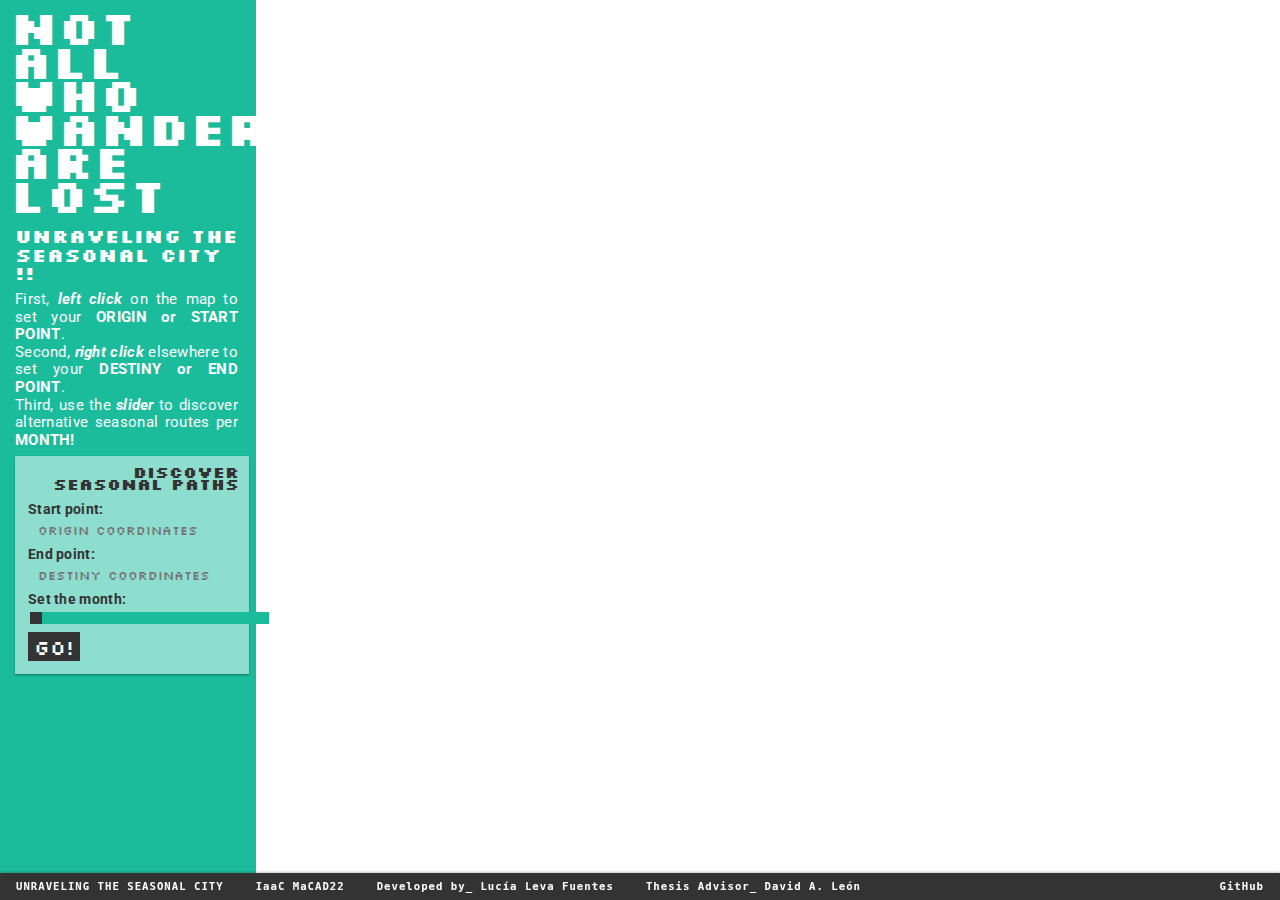
<file: templates/index.html>
<!DOCTYPE html>
<html>

<head>

<title>MACAD_THESIS</title>

<meta charset="utf-8">
<meta name="viewport" content="initial-scale=1,maximum-scale=1,user-scalable=no">

<script src="https://api.mapbox.com/mapbox-gl-js/v2.10.0/mapbox-gl.js"></script>

<link rel="stylesheet" href="https://fonts.googleapis.com/css?family=Silkscreen">
<link rel="stylesheet" href="https://fonts.googleapis.com/css2?family=Roboto">
<link rel="stylesheet" href="https://cdnjs.cloudflare.com/ajax/libs/font-awesome/4.7.0/css/font-awesome.min.css">

<link href="https://api.mapbox.com/mapbox-gl-js/v2.10.0/mapbox-gl.css" rel="stylesheet">


<style>
    body,h3,h4,h5,h6 {font-family: "Roboto", sans-serif}
    h1,h2,button,input {font-family: "Silkscreen", sans-serif}
    
    body {
        margin: 0;
        padding: 0;
        color: black;
        }

    h1{
        text-align: center;
        }

    .data {
        position: absolute;
        top: 0;
        bottom: 0;
        left: 0;
        width: 20%;
        height: 97%;
        background-color: rgb(26, 188, 156);
        }

    #map {
        position: absolute;
        top: 0;
        bottom: 0;
        right: 0;
        width: 80%;
        height: 97%;
        }

    #title1 {
        margin-top: 10px;
        margin-left: 10px;
        margin-bottom: 12px;
        max-width: 100%;
        text-align: left;
        font-size: 36pt;
        line-height: 0.7;
        color: white;
        }

    #title1:hover{
        color: crimson;
        }

    #title2 {
        margin-left: 15px;
        margin-right: 18px;
        margin-bottom: 8px;
        max-width: 100%;
        text-align: left;
        color: white;
        font-weight: bold;
        font-size: 14pt;
        letter-spacing: .3px;
        line-height: 1;
        }

    #title2:hover{
        color: crimson;
        }

    #text {
        margin-left: 15px;
        margin-right: 18px;
        max-width: 100%;
        text-align: justify;
        color: white;
        font-weight: normal;
        font-size: 11pt;
        letter-spacing: .3px;
        line-height: 1.2;
        }

    .coord {
        position: absolute;
        width: 100%;
        margin-bottom: 10px;
        margin-right: 20px;
        bottom: 10px;
        left: 0;
        }

    .footer {
        position: fixed;
        bottom: 0px;
        width: 100%;
        height: 3%;
        z-index: 1;
        color: rgb(255, 255, 255);
        font-family: monospace;
        font-weight: bold;
        font-size: 8pt;
        letter-spacing: 1px;
        line-height: 0;
        }

    #footer {
        list-style-type: none;
        margin: 0;
        padding: 0;
        overflow: hidden;
        background-color: #333;
        box-shadow: 0px 0px 3px 0px rgba(51, 51, 51, 0.5);
        }
      
    li {
        float: left;
        }
  
    li a {
        display: block;
        color: white;
        text-align: center;
        padding: 14px 16px;
        text-decoration: none;
        }

    .data-overlay {
        position: relative;
        width: 91.5%;
        margin-top: 7px;
        margin-left: 15px;
        margin-right: 100px;
        top: 20;
        left: 50;
        }

    .data-overlay-inner {
        max-width: 100%;
        background-color: rgba(255, 255, 255, 0.5);
        box-shadow: 0 1px 2px rgba(0, 0, 0, 0.4);
        padding: 10px;
        }

    .data-overlay h2 {
        color: #333;
        margin: 0px 0 10px 0;
        font-size: 16px;
        font-weight: bold;
        text-align: right;
        line-height: 12px;
        display: block;
        }
    
    .data-overlay h3 {
        color: #333;
        font-size: 14px;
        font-weight: bold;
        text-align: left;
        line-height: 12px;
        display: block;
        margin: 0 0 0px;
        }

    #month {
        margin-top: 0px;
        font-weight: bold;
        font-size: 8pt;
        color: #333;
        }

    #slider {
        width: 115%;
        appearance: none;
        height: 12px; 
        background: rgb(26, 188, 156) ; 
        outline: none; 
        opacity: 1;
        transition: opacity .2s;
        }

    #slider::-webkit-slider-thumb {
        appearance: none;
        width: 12px; 
        height: 12px; 
        background: #333; 
        cursor: pointer; 
        }

    #slider:hover{
        background: crimson;
        }

    input[type=text] {
        width: 118%;
        padding: 1.5px 10px;
        margin: 0px 0 5px 0;
        display: inline-block;
        background-color: transparent;
        border: none;
        border-radius: 2px;
        box-sizing: border-box;
        color: rgb(22, 145, 120) ;
        }

    button{
        position: left;
        background: #333;
        border: none;
        outline: none;
        font-size: 16pt;
        color: white;
        text-transform: lowercase;
        cursor: pointer;
        }

    button:hover{
        background: crimson;
        }

</style>

</head>
<body>
    <style></style>

    <div class="data">
    <h1 id="title1">Not </br>
        all </br>
        who </br>
        wander </br>
        are </br>
        lost</h1>
    <h2 id="title2">Unraveling the </br> seasonal city !!</h2>
    <div id="text">
        First, <em><b>left click</b></em> on the map to set your <b>ORIGIN or START POINT</b>.</br>
        Second, <em><b>right click</b></em> elsewhere to set your <b>DESTINY or END POINT</b>.</br>
        Third, use the <em><b>slider</b></em> to discover alternative seasonal routes per <b>MONTH!</b></div>

    <div class="data-overlay top">
        <div class="data-overlay-inner">
            <h2>Discover
                Seasonal paths</h2>
            <form action = "/info" method="POST">
                <table>
                    <tr>
                        <td id="text"><h3>Start point:</h3></td>
                    </tr>
                    <tr>
                        <td id="start">
                        <input type="text" id="start_pt" name="start_pt" placeholder="ORIGIN COORDINATES"></td>
                    </tr>
                    <tr>
                        <td id="text"><h3>End point:</h3></td>
                    </tr>
                    <tr>
                        <td id="end">
                        <input type="text" id="end_pt" name="end_pt" placeholder="DESTINY COORDINATES"></td>
                    </tr>
                    <tr>
                        <td id="text"><h3>Set the month:</h3></td>
                    </tr>
                    <tr>
                        <td>
                            <label id="month"></label>
                                <input id="slider" type="range" min="0" max="11" step="1" value="0" name="sel_month">
                        </td>
                    </tr>
                    <tr>
                        <td><button id="post-btn">GO!</button></td>
                    </tr>
                </table>
            </form>
        </div>
    </div>
    </div>

    <div id="map"></div>

    <div class="footer">
    <ul id="footer">
        <li><a href="#macad">UNRAVELING THE SEASONAL CITY</a></li>
        <li><a href="#macad">IaaC MaCAD22</a></li>
        <li><a>Developed by_ Lucía Leva Fuentes</a></li>
        <li><a>Thesis Advisor_ David A. León</a></li>
        <li style="float:right"><a href="#github">GitHub</a></li>
      </ul>
    </div>

    <div class="map-overlay top">
        
    </div>

    <script src="https://d3js.org/d3.v3.min.js" charset="utf-8"></script>
    <script>
        mapboxgl.accessToken = '...'; //your token inside the quotation marks

        // BUILD MAP
        const map = new mapboxgl.Map({
        container: 'map',
        style: '...', //your map style inside the quotation marks
        center: [-5.97317, 37.38283], //city of Seville
        zoom: 12
        });

        // BUILD STARTING AND ENDING POINT
        map.on('load', () => {

        // Create START point on the map
        map.on('click', (start_point) => {
            const coord_start = Object.keys(start_point.lngLat).map((key) => start_point.lngLat[key]);
            const start = {
            type: 'FeatureCollection',
            features: [
                {
                type: 'Feature',
                properties: {},
                geometry: {
                    type: 'Point',
                    coordinates: coord_start
                }
                }
            ]
            };
            if (map.getLayer('start')) {
            map.getSource('start').setData(start);
            } else {
            map.addLayer({
                id: 'start',
                type: 'circle',
                source: {
                type: 'geojson',
                data: {
                    type: 'FeatureCollection',
                    features: [
                    {
                        type: 'Feature',
                        properties: {},
                        geometry: {
                        type: 'Point',
                        coordinates: coord_start
                        }
                    }
                    ]
                }
                },
                paint: {
                    'circle-radius': ['interpolate', ['exponential', 0.5], ['zoom'], 12, 4, 18, 10],
                    'circle-color': 'crimson'
                }
            });
            }

            document.getElementById('start_pt').value = coord_start;

        });

        // Create END point on the map
        map.on('contextmenu', (end_point) => {
            const coord_end = Object.keys(end_point.lngLat).map((key) => end_point.lngLat[key]);
            const end = {
            type: 'FeatureCollection',
            features: [
                {
                type: 'Feature',
                properties: {},
                geometry: {
                    type: 'Point',
                    coordinates: coord_end
                }
                }
            ]
            };
            if (map.getLayer('end')) {
            map.getSource('end').setData(end);
            } else {
            map.addLayer({
                id: 'end',
                type: 'circle',
                source: {
                type: 'geojson',
                data: {
                    type: 'FeatureCollection',
                    features: [
                    {
                        type: 'Feature',
                        properties: {},
                        geometry: {
                        type: 'Point',
                        coordinates: coord_end
                        }
                    }
                    ]
                }
                },
                paint: {
                   'circle-radius': ['interpolate', ['exponential', 0.5], ['zoom'], 12, 8, 18, 14],
                   'circle-color': 'crimson'
                }
            });
            }

            document.getElementById('end_pt').value = coord_end;

        });
        
        });

        // CREATE FILTERING DICT
        const months = [
            'JAN',
            'FEB',
            'MAR',
            'APR',
            'MAY',
            'JUN',
            'JUL',
            'AUG',
            'SEP',
            'OCT',
            'NOV',
            'DEC'
        ];

        // CREATE FILTER FUNCTION
        function filterBy(month) {
            const filters = ['==', 'month', month];
            // Set the label to the month
            document.getElementById('month').textContent = months[month];
        }
        // Set filter to first month of the year / 1 = January
        filterBy(0);

        document.getElementById('slider').addEventListener('input', (e) => {
            const month = parseInt(e.target.value, 10);
            filterBy(month);

        });
       
        // disable map zoom when double click
        map.doubleClickZoom.disable();

        // disable map rotation using touch rotation gesture
        map.dragRotate.disable();
        map.touchZoomRotate.disableRotation();

        const button = document.getElementById('post-btn');

    </script>

</body>
</html>
</file>
